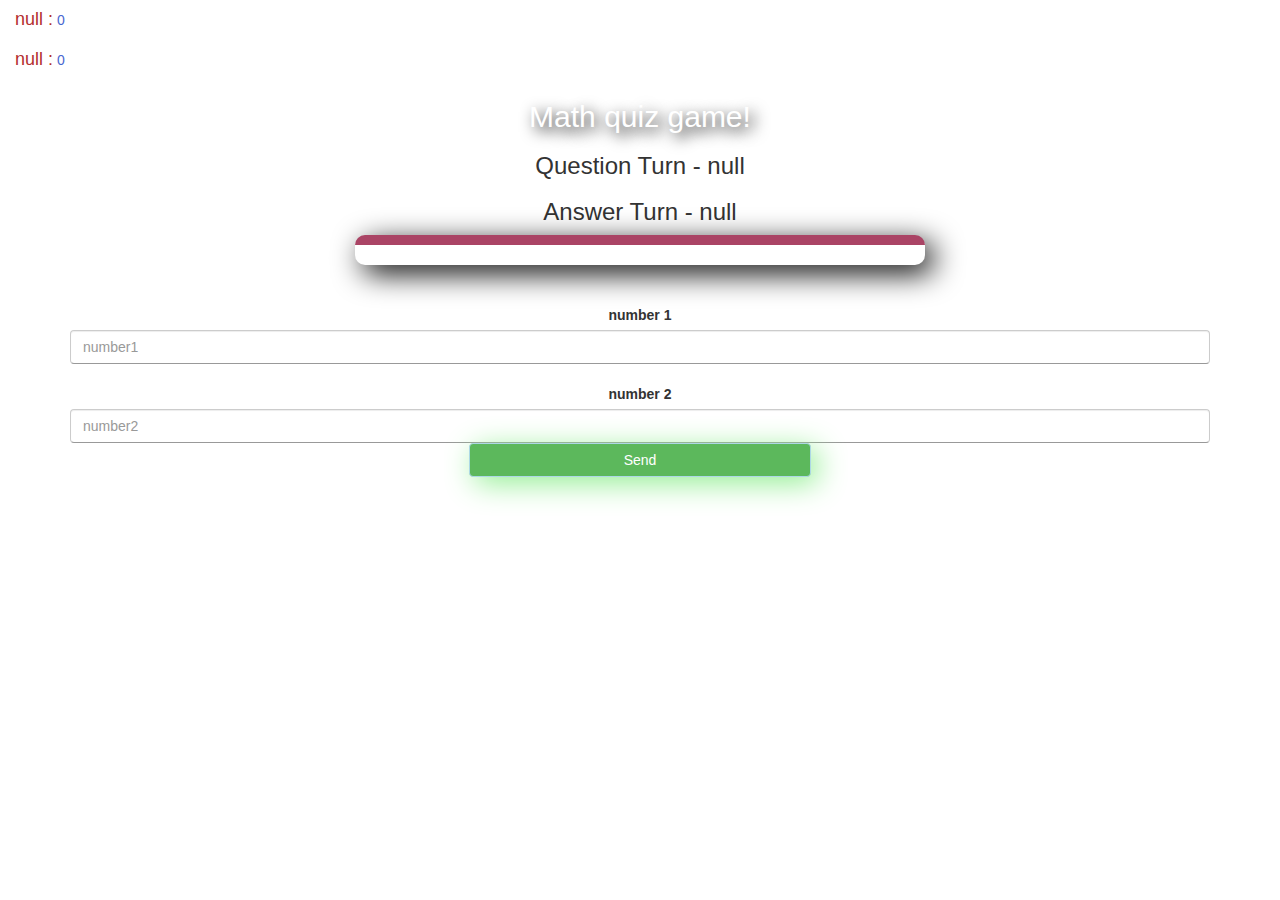
<file: page.html>
<!DOCTYPE html>
<html>
<head>
	<title>Guess The Word</title>

<meta name="viewport" content="width=device-width, initial-scale=1">
<link rel="stylesheet" href="https://maxcdn.bootstrapcdn.com/bootstrap/3.4.0/css/bootstrap.min.css">
<script src="https://ajax.googleapis.com/ajax/libs/jquery/3.4.1/jquery.min.js"></script>
<script src="https://maxcdn.bootstrapcdn.com/bootstrap/3.4.0/js/bootstrap.min.js"></script>

<link rel="stylesheet" type="text/css" href="page.css">
</head>
<body>
	
	<h4 id="player1_name"></h4> <span id="player1_score"></span>
<br>
    <h4 id="player2_name"></h4> <span id="player2_score"></span>

<div class="container">
	<center>
		<h2 style="color: white;">Math quiz game!</h2>
        <h3 id="player_question"></h3>
        <h3 id="player_answer"></h3>
		<div id="output" class="col-lg-6"> </div>
		<br>
		<br>

		<label>number 1</label>

		<br>
       <input type="number" id="n1" class="form-control"  placeholder="number1">
	   <br>
       <label>number 2</label>

		<br>
       <input type="number" id="n2" class="form-control"  placeholder="number2">
	   <button onclick="send()"class="btn btn-success" style="width: 30%;">Send</button>
	</center>
</div>

<script src="page.js"></script>
</body>
</html>
</file>
<file: page.css>
.body{
    background-image: url('bg1.png');
    background-size: cover;
    background-repeat: no-repeat;
    padding: 0;
    margin: 0;
    box-sizing: border-box;
}
#player1_name , #player2_name{
    display: inline-block;
    margin-left: 1.5rem;
    color: rgb(179, 46, 46);
}
span{
    color: rgb(72, 103, 208);
}
.bg{
    background-color: rgb(201, 48, 43);
}
.form_div{
    position: absolute;
    top: 30%;
    left: 34%;
    background-color: whitesmoke;
    width: 30%;
    float: auto;
    border: 2px solid white;
    box-shadow: 3px 3px 10px black;
    border-radius: 10px;
    height: 250px;
}
input{
    width: 80%;
    outline: none;
    background-color: transparent;
    border-bottom: 1.5px solid #999 !important;
    border-top: none;
    border-right: none;
    border-left: none;
}
.btn-success{
    box-shadow: 6px 6px 30px lightgreen !important;
}
.btn{
    outline: none !important;
    border: 1px solid lightblue;
    box-shadow: 2px 2px 10px aqua;
}
.btn:active{
    outline: none !important;
    border: 1px solid aqua;
    box-shadow: 2px 2px 10px aqua;
}
h1,h3{
    font-family: sans-serif;
}
h1{
    position: absolute;
    top: 100px;
    left: 45.5%;
}
#output{
    background: white;
    border-radius: 10px;
    border-top: 10px solid #AA4465;
    padding: 10px;
    float: none;
    text-align: left;
    box-shadow: 8px 8px 30px black;
}

#num1,
#num2{
    box-shadow: 8px 8px 30px white;
}
h2{
    text-shadow: 5px 5px 15px black;
}
</file>
